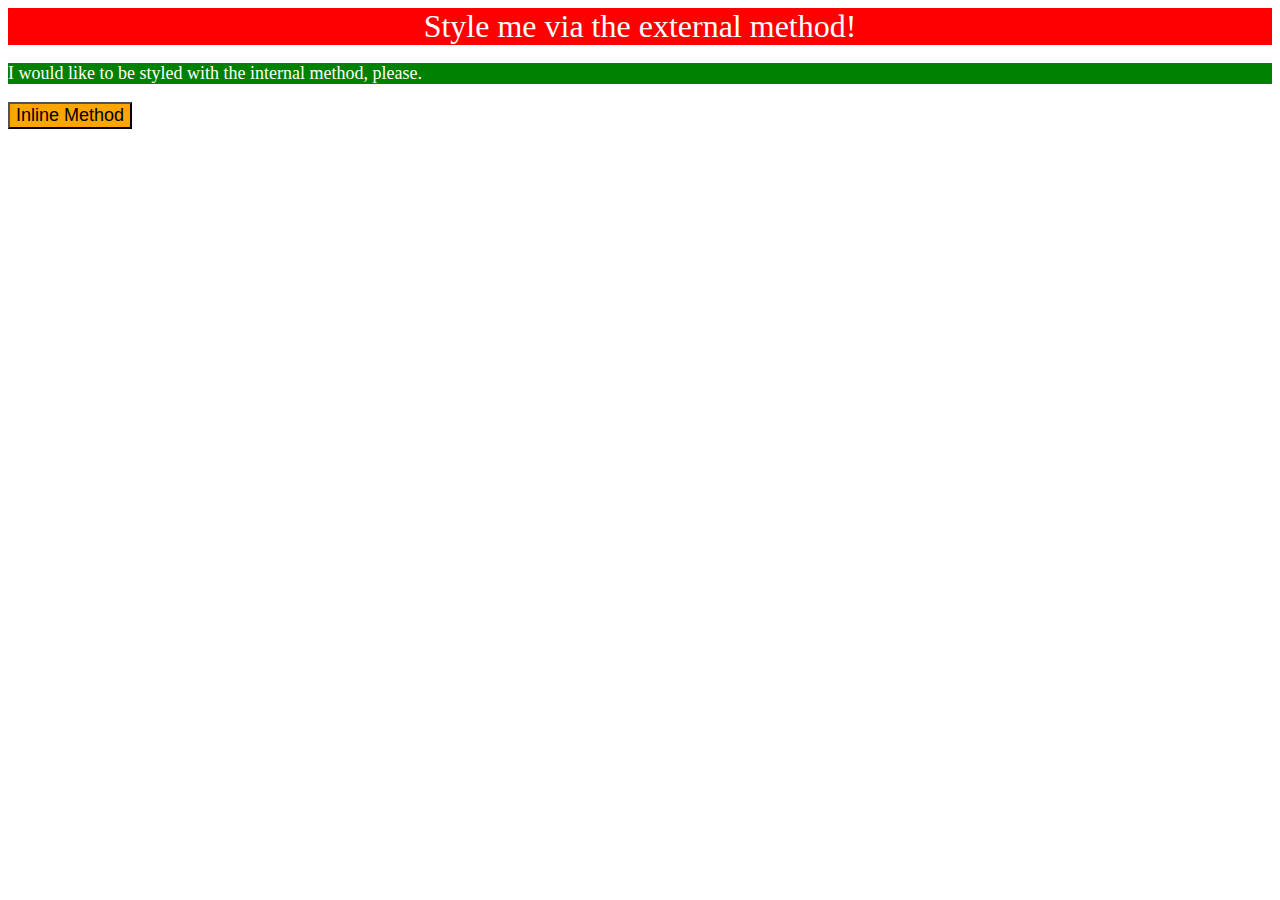
<file: foundations/01-css-methods/index.html>
<!DOCTYPE html>
<html lang="en">
  <head>
    <meta charset="UTF-8">
    <meta http-equiv="X-UA-Compatible" content="IE=edge">
    <meta name="viewport" content="width=device-width, initial-scale=1.0">
    <link rel="stylesheet" href="styles.css">
    <title>Methods for Adding CSS</title>
    <style>
      p{
        background-color: green;
        color: white;
        font-size: 18px;
      }
    </style>
  </head>
  <body>
    <div>Style me via the external method!</div>
    <p>I would like to be styled with the internal method, please.</p>
    <button style="background-color: orange;font-size: 18px;">Inline Method</button>
  </body>
</html>
</file>
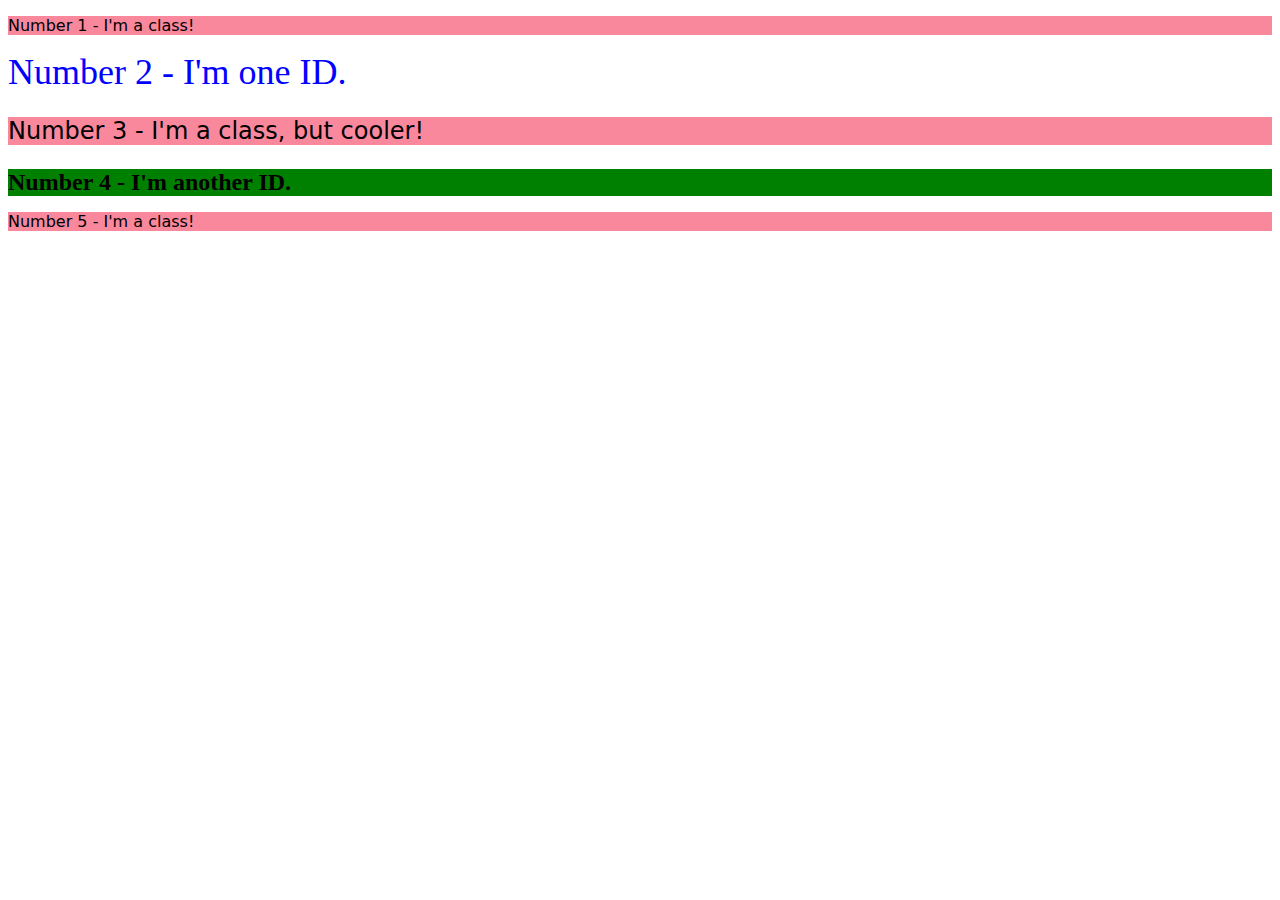
<file: foundations/02-class-id-selectors/index.html>
<!DOCTYPE html>
<html lang="en">
  <head>
    <meta charset="UTF-8">
    <meta http-equiv="X-UA-Compatible" content="IE=edge">
    <meta name="viewport" content="width=device-width, initial-scale=1.0">
    <title>Class and ID Selectors</title>
    <link rel="stylesheet" href="style.css">
  </head>
  <body>
    <p class="odd">Number 1 - I'm a class!</p>
    <div id="firstID">Number 2 - I'm one ID.</div>
    <p class="odd extra">Number 3 - I'm a class, but cooler!</p>
    <div id="secondID">Number 4 - I'm another ID.</div>
    <p class="odd">Number 5 - I'm a class!</p>
  </body>
</html>
</file>
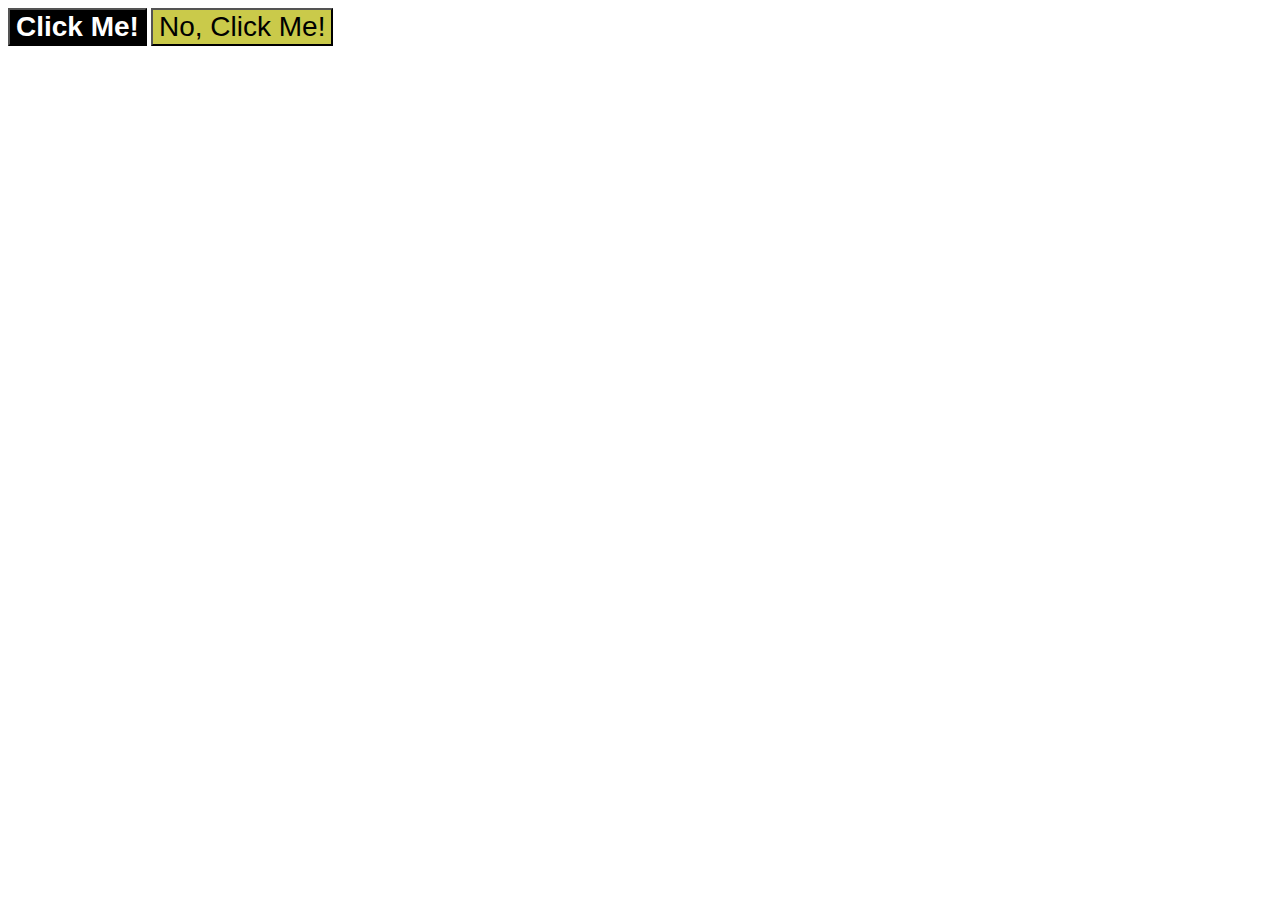
<file: foundations/03-grouping-selectors/index.html>
<!DOCTYPE html>
<html lang="en">
  <head>
    <meta charset="UTF-8">
    <meta http-equiv="X-UA-Compatible" content="IE=edge">
    <meta name="viewport" content="width=device-width, initial-scale=1.0">
    <title>Grouping Selectors</title>
    <link rel="stylesheet" href="style.css">
  </head>
  <body>
    <button class="boxOne">Click Me!</button>
    <button class="boxTwo">No, Click Me!</button>
  </body>
</html>
</file>
<file: foundations/01-css-methods/styles.css>
div{
    background-color: red;
    color: white;
    font-size: 32px;
    text-align: center;
}
</file>
<file: foundations/02-class-id-selectors/style.css>
.odd{
background-color: rgb(250, 136, 157);
font-family: Verdana, "DejaVu Sans", sans-serif;
}
#firstID{
    color: blue;
    font-size: 36px;
}
#secondID{
    background-color: green;
    font-size: 24px;
    font-weight: bold;
}

.odd.extra{
    font-size: 24px;
}
</file>
<file: foundations/03-grouping-selectors/style.css>
/* when elements share similar traits do this */
.boxOne,.boxTwo{
    font-size: 28px;
    font-family: Helvetica,'Times New Roman', sans-serif;
}
.boxOne{
    background-color: black;
    color: white;
    font-weight: bold;
}
.boxTwo{
    background-color: rgb(202, 202, 74);
}
</file>
